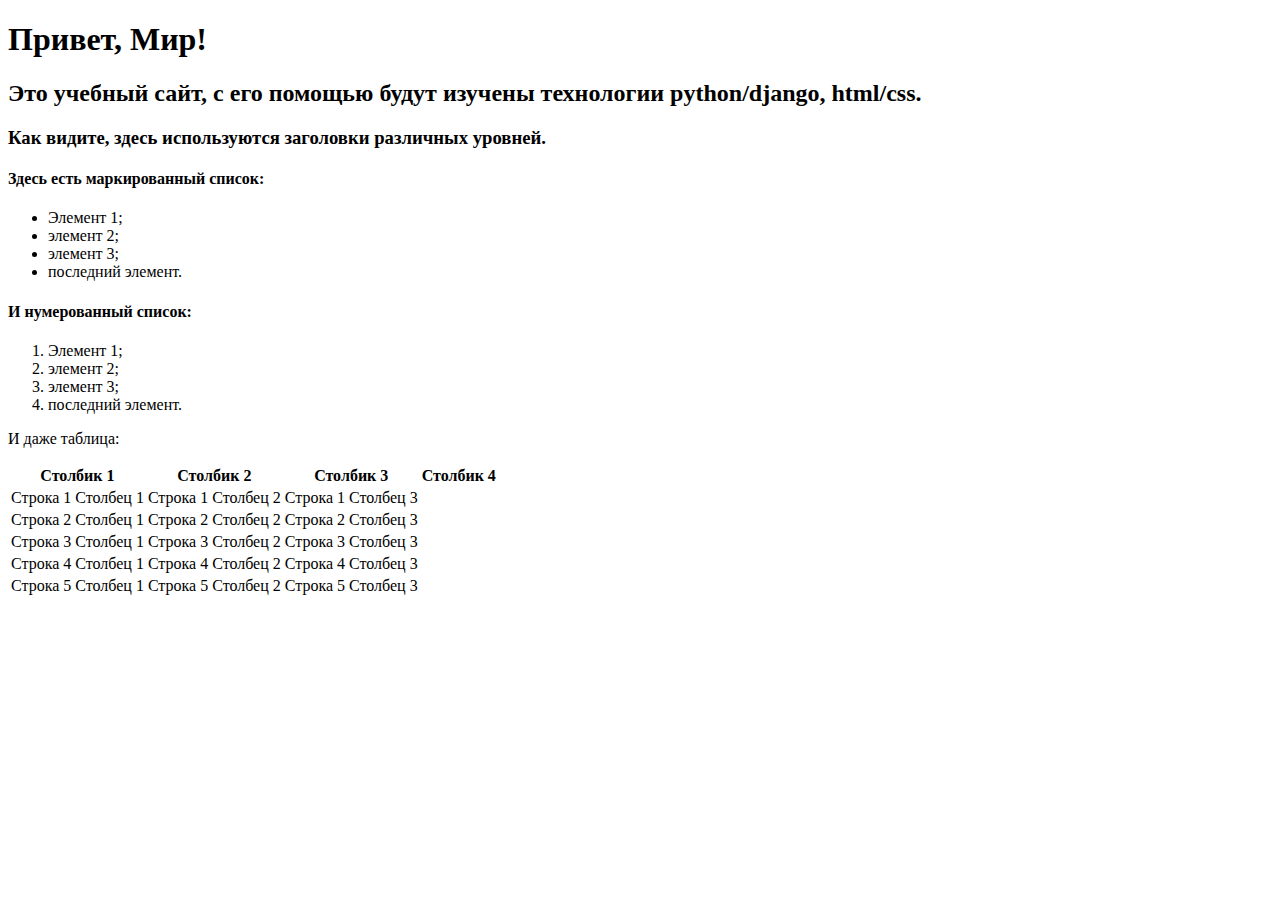
<file: index.html>
<!DOCTYPE html>
<html>
	<head>
		<title>Привет, Мир!</title>
	</head>
	<body>
		<h1>Привет, Мир!</h1>
		<h2>Это учебный сайт, с его помощью будут изучены технологии
python/django, html/css.</h2>
		<h3>Как видите, здесь используются заголовки различных
уровней.</h3>
		<h4>Здесь есть маркированный список:</h4>
		<ul>
			<li>Элемент 1;</li>
			<li>элемент 2;</li>
			<li>элемент 3;</li>
			<li>последний элемент.</li>
		</ul>
		<h4>И нумерованный список:</h4>
		<ol>
			<li>Элемент 1;</li>
			<li>элемент 2;</li>
			<li>элемент 3;</li>
			<li>последний элемент.</li>
		</ol>
		<p>И даже таблица:</p>
		<table border="0">
			<thead>
				<tr>
					<th>Столбик 1</th>
					<th>Столбик 2</th>
					<th>Столбик 3</th>
					<th>Столбик 4</th>
				</tr>
			</thead>
			<tr>
				<td>Строка 1 Столбец 1</td>
				<td>Строка 1 Столбец 2</td>
				<td>Строка 1 Столбец 3</td>
			</tr>
			<tr>
				<td>Строка 2 Столбец 1</td>
				<td>Строка 2 Столбец 2</td>
				<td>Строка 2 Столбец 3</td>
			</tr>
			<tr>
				<td>Строка 3 Столбец 1</td>
				<td>Строка 3 Столбец 2</td>
				<td>Строка 3 Столбец 3</td>
			</tr>
			<tr>
				<td>Строка 4 Столбец 1</td>
				<td>Строка 4 Столбец 2</td>
				<td>Строка 4 Столбец 3</td>
			</tr>
			<tr>
				<td>Строка 5 Столбец 1</td>
				<td>Строка 5 Столбец 2</td>
				<td>Строка 5 Столбец 3</td>
			</tr>
		</table>
	</body>
</html>
</file>
